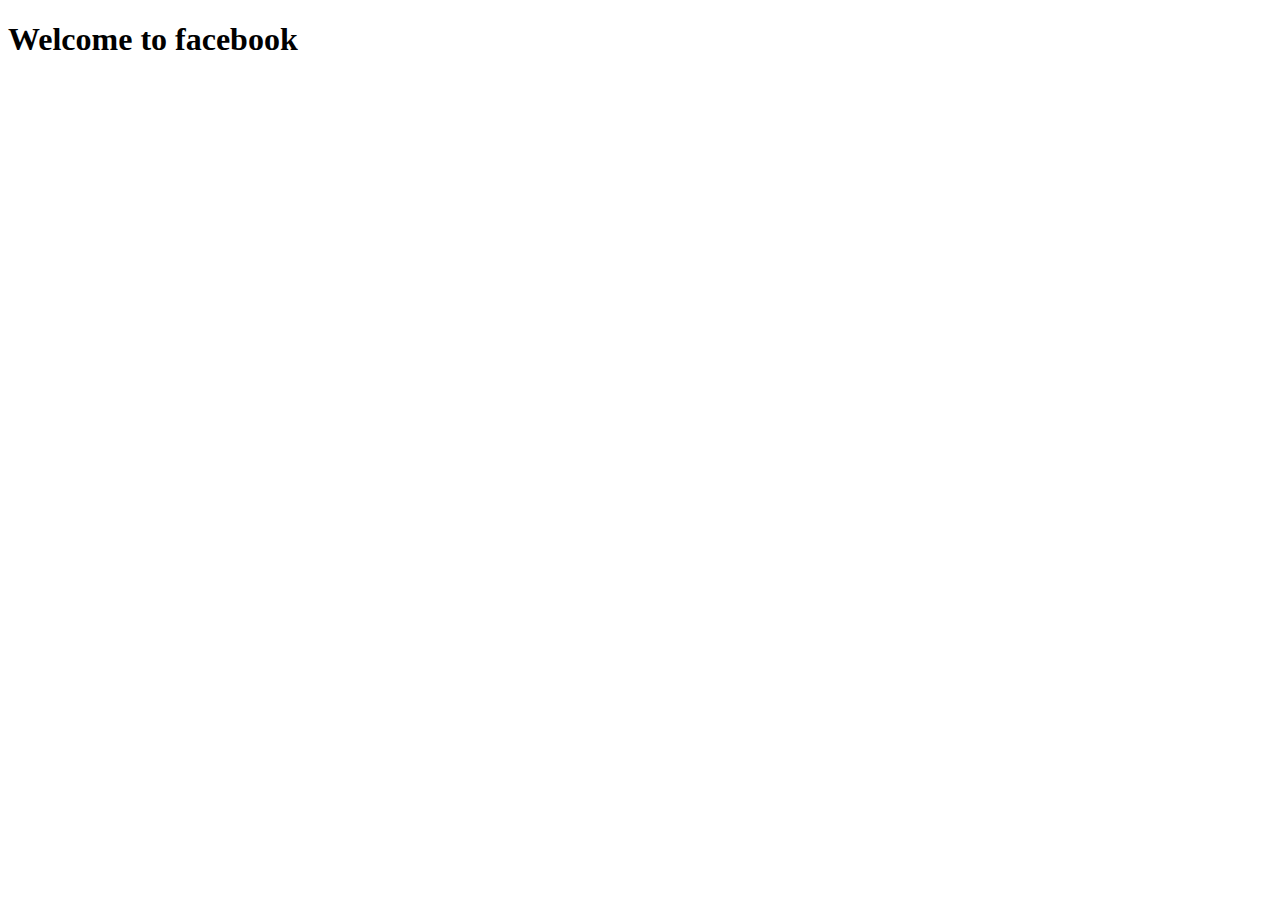
<file: pages/page1.html>
<!DOCTYPE html>
<html lang="en">
<head>
    <meta charset="UTF-8">
    <meta http-equiv="X-UA-Compatible" content="IE=edge">
    <meta name="viewport" content="width=<device-width>, initial-scale=1.0">
    <title>App</title>
</head>
<body>
    <h1>Welcome to facebook</h1>
</body>
</html>
</file>
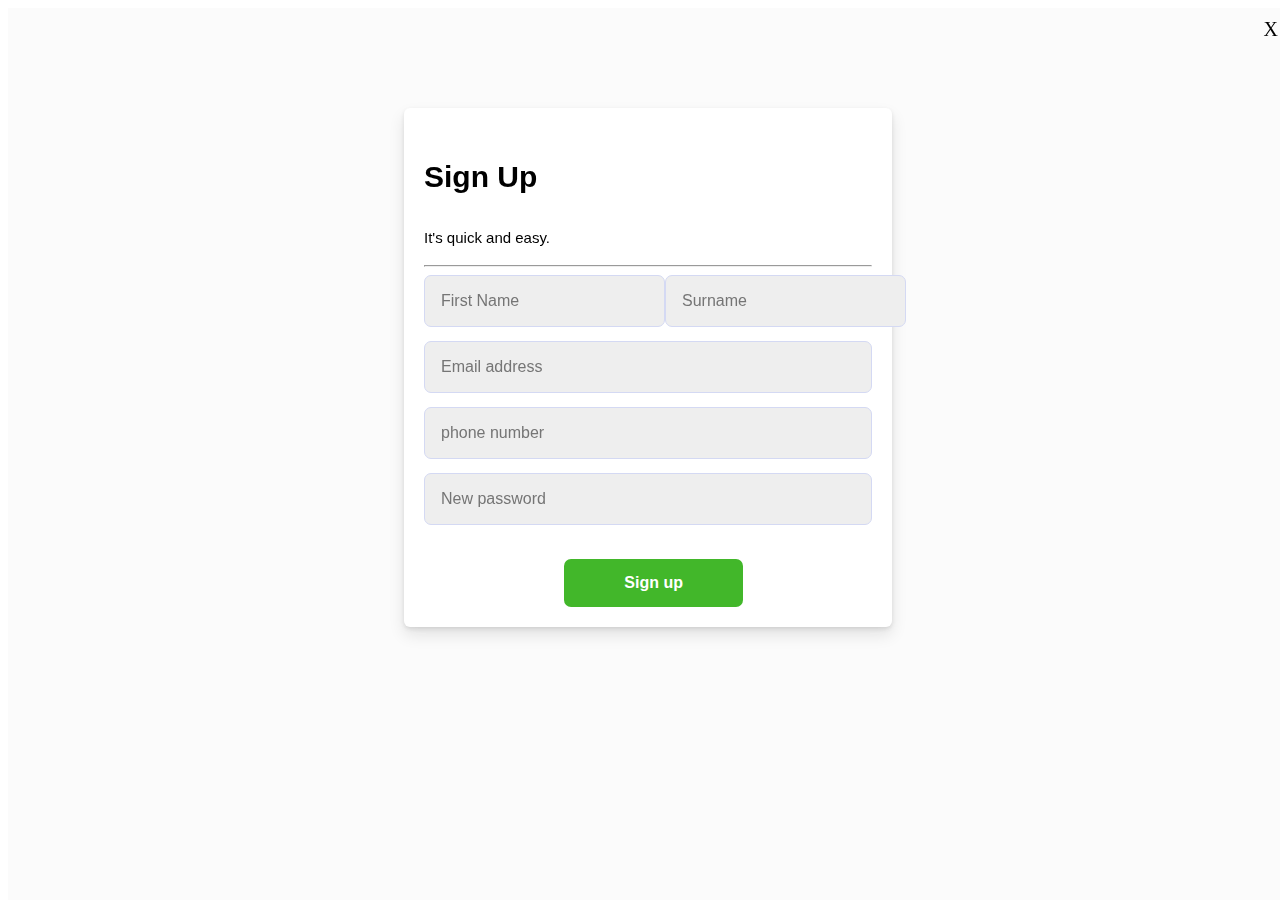
<file: pages/sign-up.html>
<!DOCTYPE html>
<html lang="en">
<head>
    <meta charset="UTF-8">
    <meta http-equiv="X-UA-Compatible" content="IE=edge">
    <meta name="viewport" content="width=device-width, initial-scale=1.0">
    <link rel="stylesheet" href="../css/sign-up.css">
    <title>Create an Account</title>
</head>
<body>
    <div class="modal">
        <div class="modal-signup">
            <div class="modal-close">
                X
            </div>
            <div class="modal-signup-heading">
                <p class="modal-signup-name">Sign Up</p>
                <p class="modal-signup-child-name">It's quick and easy.</p>
            </div>
            <hr>
            <div class="modal-signup-name">
                <input type="text" class="name" id="firstName" placeholder="First Name">
                <input type="text" class="name" id="surname" placeholder="Surname">
                <error-output class="name-error" for="firstName"></error-output>
            </div>
            <div class="myForm">
                <input type="email" class="mail" id="mail" placeholder="Email address">
                <input type="text" class="phone" id="phone" placeholder="phone number">
                <error-output class="mobile-error" for="phone"></error-output>
                <input type="password" class="pass" id="pass" placeholder="New password">
            </div>
            <button type="button" class="btn" onclick="SignUp()">Sign up</button>
        </div>
    </div>
    <script src="../js/sign-up.js"></script>
    <script src="../js/sign-up-update.js"></script>
</body>
</html>
</file>
<file: css/sign-up.css>
.modal {
  width: 100%;
  height: 100%;
  position: fixed;
  background-color: rgba(250, 250, 250, 0.8);
}

.modal-signup {
  width: 35%;
  margin: auto;
  padding: 20px;
  background-color: white;
  border-radius: 6px;
  margin-top: 100px;
  box-shadow: 0 2px 4px rgb(0 0 0 / 10%), 0 8px 16px rgb(0 0 0 / 10%);
}
.modal-signup-name {
  display: flex;
  flex-direction: row;
  background-color: white;
  justify-content: space-between;
  font-size: 30px;
  font-weight: bold;
  font-family: SFProDisplay-Bold, Helvetica, Arial, sans-serif;
  line-height: 38px;
}
.modal-signup-child-name{
    font-family: SFProText-Regular, Helvetica, Arial, sans-serif;
    font-size: 15px;
    line-height: 24px;
}
.modal-signup-heading {
  width: 100%;
  margin-top: 5px;
}
.modal-close {
  position: absolute;
  right: 10px;
  top: 10px;
  cursor: pointer;
  font-size: 20px;
}

.myForm {
  display: flex;
  flex-direction: column;
  background-color: white;
}
.name {
  border: 1px solid #d4d9f3;
  padding: 16px;
  border-radius: 7px;
  font-size: 16px;
  color: black;
  margin-bottom: 14px;
  background-color: #eee;
}
.phone{
    border: 1px solid #d4d9f3;
    padding: 16px;
    border-radius: 7px;
    font-size: 16px;
    color: black;
    margin-bottom: 14px;
    background-color: #eee;
}

error-output {
    margin-left: 10px;
    font-size: 12px;
    font-style: bold;
    color: red;
  }

.mail {
  border: 1px solid #d4d9f3;
  padding: 16px;
  border-radius: 7px;
  font-size: 16px;
  color: black;
  background-color: #eee;
  margin-bottom: 14px;
}

.pass {
  border: 1px solid #d4d9f3;
  background-color: #eee;
  padding: 16px;
  border-radius: 7px;
  font-size: 16px;
  color: black;
  margin-bottom: 14px;
}
.btn{
    width: 40%;
    margin: auto;
    margin-left: 140px;
    margin-top: 20px;
}
button{
    width: 100%;
    background-color: #42b72a;
    color: white;
    padding: 15px;
    font-size: 16px;
    font-weight: bold;
    border: none;
    border-radius: 7px;
    cursor: pointer;
}
</file>
